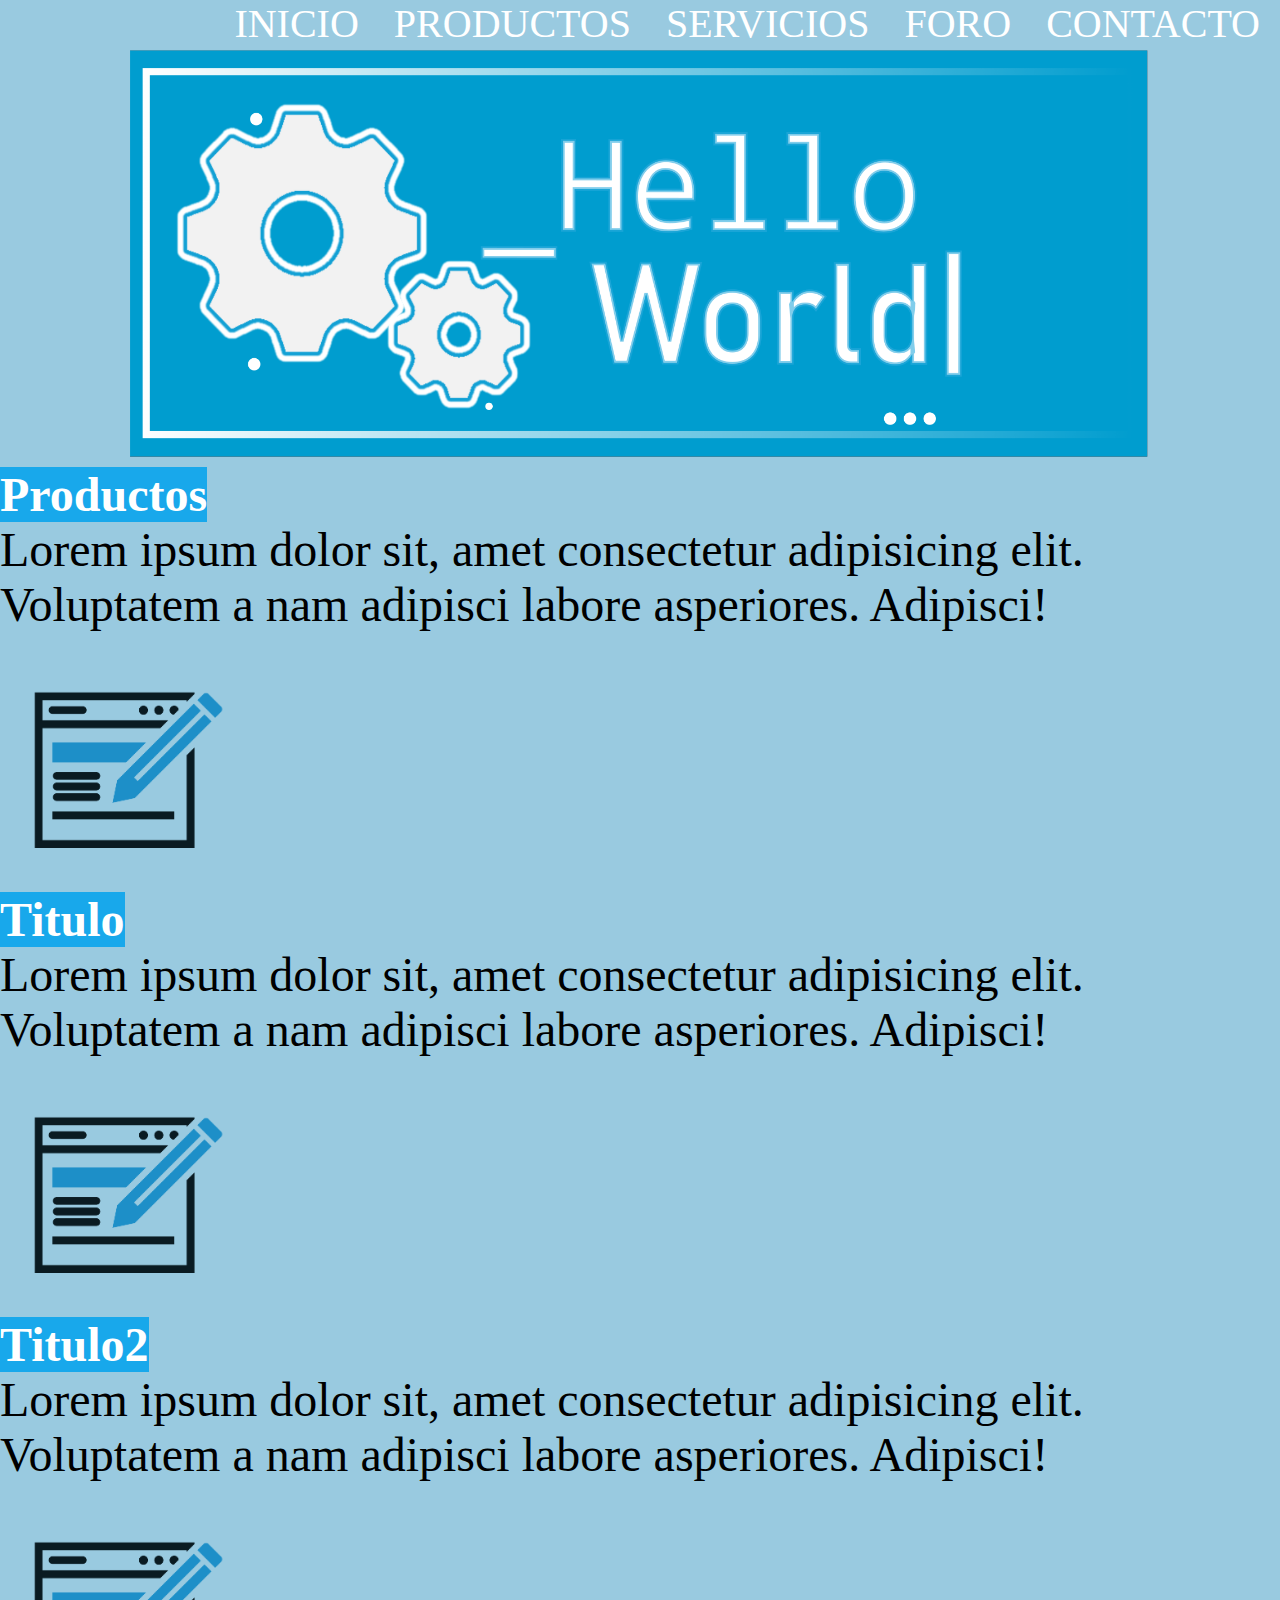
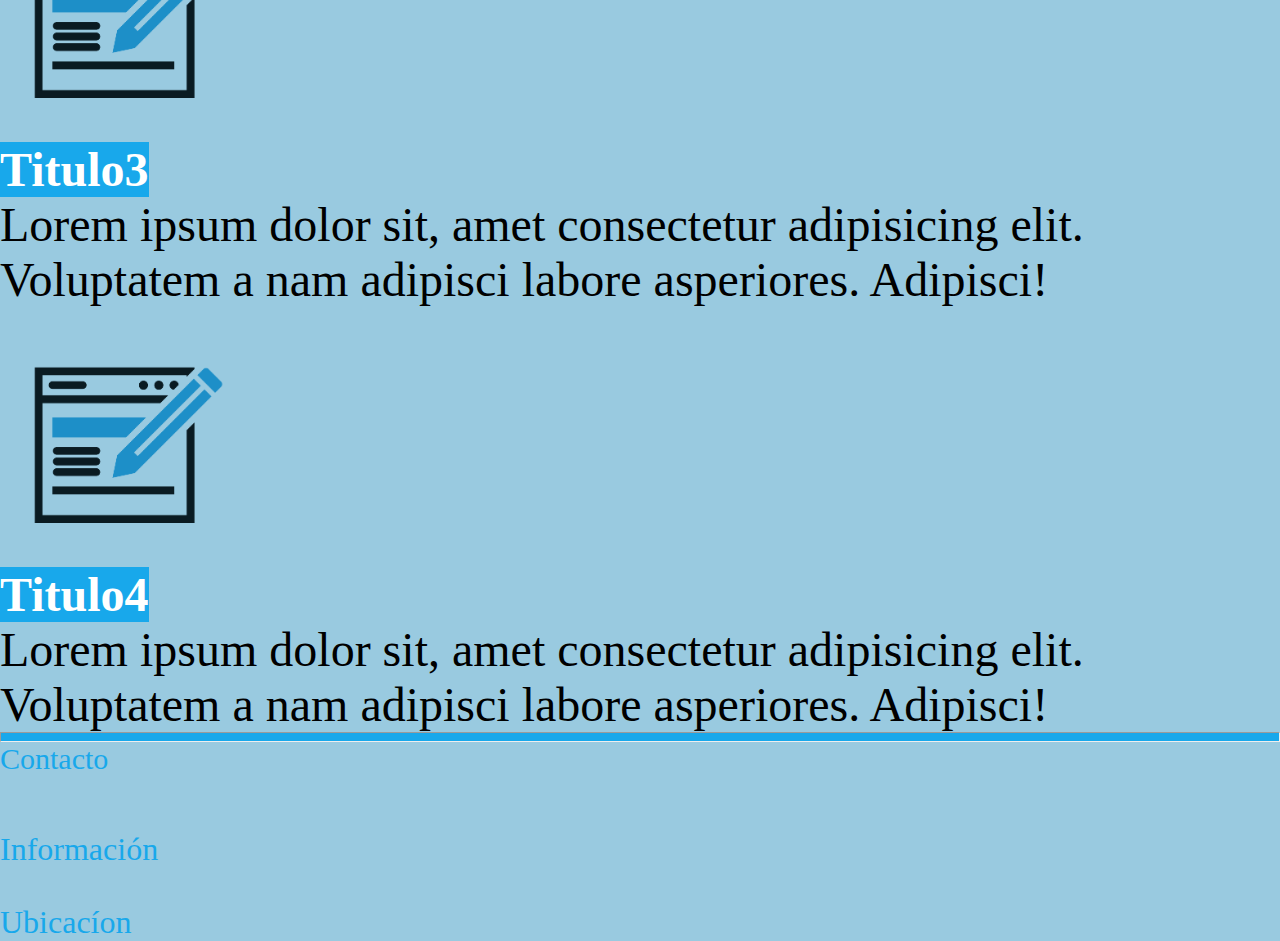
<file: proyecto/indexprimero.html>
<!DOCTYPE html>
<html lang="es"> <!-- Idioma -->
<head> <!-- El cerebro, aca va todo lo que quieras vincular, CDN, paginas etc -->
    <meta charset="UTF-8">
    <meta name="viewport" content="width=device-width, initial-scale=1.0">
    <link rel="stylesheet" href="https://cdnjs.cloudflare.com/ajax/libs/font-awesome/6.4.2/css/all.min.css" integrity="sha512-z3gLpd7yknf1YoNbCzqRKc4qyor8gaKU1qmn+CShxbuBusANI9QpRohGBreCFkKxLhei6S9CQXFEbbKuqLg0DA==" crossorigin="anonymous" referrerpolicy="no-referrer" />
    <link rel="stylesheet" href="CSS/styles.css">   
    <title>Hello World</title>
</head>

<body>
    <header> <!--Aca abajo va el menu-->
        <nav class="menu"> <!-- Le decis a la web que hay menu aca-->
            <ul>
                <li><a href="index.html">INICIO</a></li> 
                <li><a href="HTML/Paginas/Productos.html">PRODUCTOS</a></li>
                <li><a href="HTML/Paginas/Servicios.html">SERVICIOS</a></li>
                <li><a href="HTML/Paginas/Foro.html">FORO</a></li>
                <li><a href="HTML/Paginas/Contacto.html">CONTACTO</a></li>
            </ul>
        </nav>
    </header>
    
<main>
    <section>
        <article>
            <div class="centrar-imagen">
                <h1>
                    <img class="fotologoindex" src="Fotos/LOGOPNGCORTADO.png" alt="Logo secundario de engranajes blancos,
                            fondo celeste con el texto Hello World">
                
                </h1> <!--La etiqueta h1, h2 etc etc es para titulos, 
                        y la h1 solo puede ser usada una vez-->
                </div>
                <div>
                    
                </div>
            </article>
        </section>
         <section>
            <article>
                
                <h2 class="Productos">Productos</h2>
                <p>Lorem ipsum dolor sit, amet consectetur adipisicing elit. Voluptatem a nam adipisci labore asperiores. Adipisci!</p>
                
                <article> <!-- contenedor padre, y los otros de adentro son hijos -->
                    <img src="Fotos/Primer Foto.png" alt="#" width="20%" ><br>
                    <h2 span class="Titulo">Titulo</h2>
                    <p>Lorem ipsum dolor sit, amet consectetur adipisicing elit. Voluptatem a nam adipisci labore asperiores. Adipisci!</p>
                </article>
                
                <article> 
                    <img src="Fotos/Primer Foto.png" alt="#" width="20%"><br>
                    <h2 class="Titulo2">Titulo2</h2>
                    <p>Lorem ipsum dolor sit, amet consectetur adipisicing elit. Voluptatem a nam adipisci labore asperiores. Adipisci!</p>
                </article>
                
                <article> 
                    <img src="Fotos/Primer Foto.png" alt="#" width="20%"><br>
                    <h2 class="Titulo3">Titulo3</h2>
                    <p>Lorem ipsum dolor sit, amet consectetur adipisicing elit. Voluptatem a nam adipisci labore asperiores. Adipisci!</p>
                </article>
                
                <article> 
                    <img src="Fotos/Primer Foto.png" alt="#" width="20%"><br>
                    <h2 class="Titulo4">Titulo4</h2>
                    <p>Lorem ipsum dolor sit, amet consectetur adipisicing elit. Voluptatem a nam adipisci labore asperiores. Adipisci!</p>
                </article>
            </article>
        
        </section>
        
        </section>
    </main>

    <footer> <!-- Pie de pagina -->
        <p><hr></p>
        <div>
            <a class="contactoabajo" href="HTML/Paginas/Contacto.html">Contacto</a> <br>
        </div>
        <div>   
            <i class="fa-brands fa-whatsapp"></i>
            <i class="fa-brands fa-instagram"></i>
            <i class="fa-brands fa-facebook"></i>
            <br>
        </div>
        <div>
            <br><a class="informacion" href="#">Información</a>
        </div>
        
        <div>
            <br><br><a class="ubicacion" href="HTML/Paginas/Ubicación.html">Ubicacíon</a>
            
        </div>


    </footer>

    </header>
    
</body>
</html>
</file>
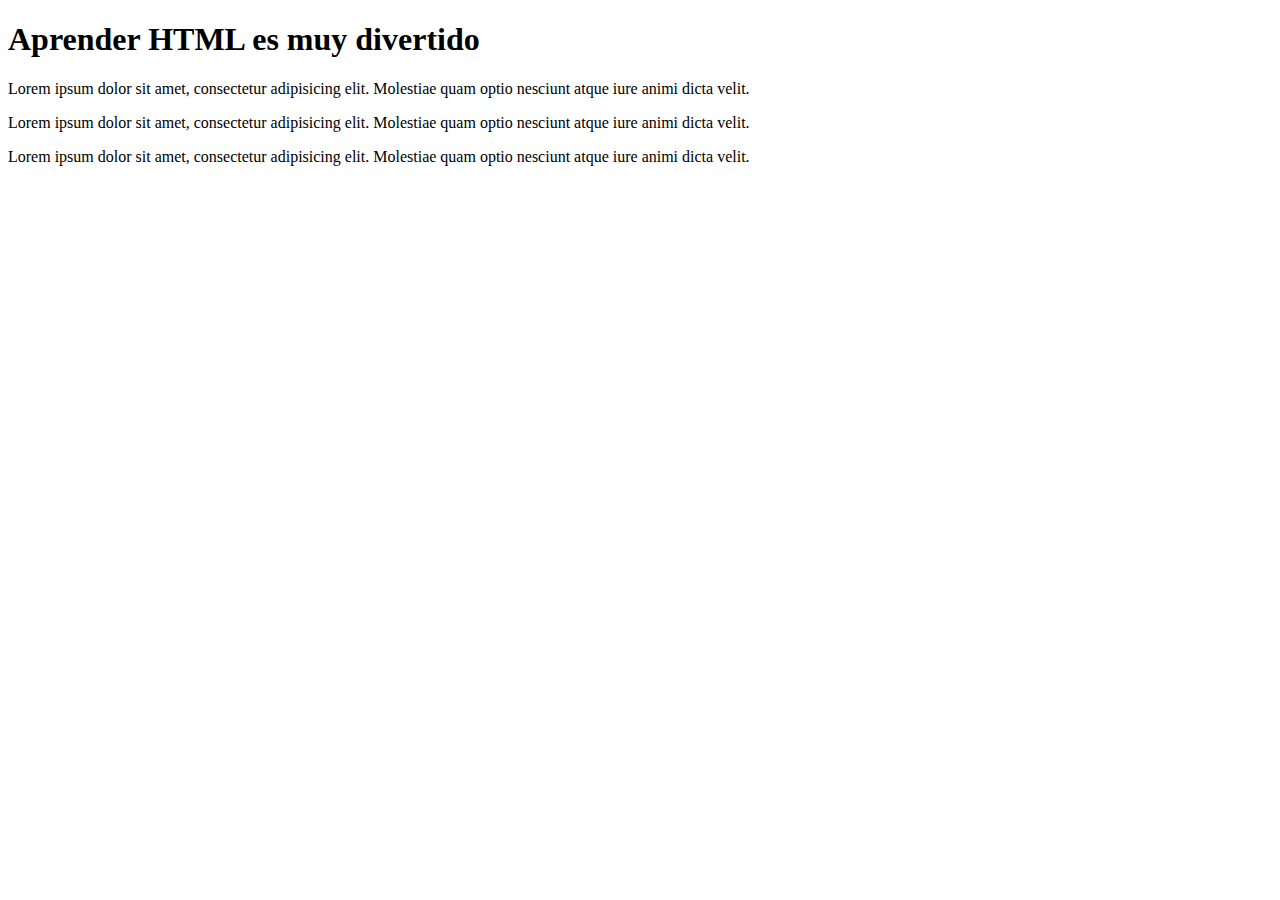
<file: proyecto/HTML/Ejercicio1.html>
<!--
<!DOCTYPE html>

<meta>
    <meta charset="UTF-8"></meta>
    <meta name="viewport" content="width=device-width, initial-scale=1.0">
<body>
    </head>
    <title>Corrige los errores que encuenres en el documento</title>

    <h1>Aprender HTML es muy divertido</h1>

    <p>Lorem ipsum dolor sit amet, consectetur adipisicing elit. Molestiae quam optio nesciunt atque iure animi dicta
        velit

    <p>Lorem ipsum dolor sit amet, consectetur adipisicing elit. Molestiae quam optio nesciunt atque iure animi dicta
        velit</p>
    <html lang="en">
</body>
<p>Lorem ipsum dolor sit amet, consectetur adipisicing elit. Molestiae quam optio nesciunt atque iure animi dicta
    velit</p>

<html>

-->

<!DOCTYPE html>
<html lang="es"> <!-- Idioma español -->
<head>           <!-- Cerebro del programa -->
    
    <meta charset="UTF-8">
    <meta name="viewport" content="width=device-width, initial-scale=1.0">
    <title>Corrige los errores que encuentres en el documento</title>

</head>

<body> <!-- Cuerpo del programa -->
    
    <h1>Aprender HTML es muy divertido</h1> <!-- Titulo principal -->

    <p>Lorem ipsum dolor sit amet, consectetur adipisicing elit. Molestiae quam optio nesciunt atque iure animi dicta velit. </p> <!-- PARRAFO -->

    <p>Lorem ipsum dolor sit amet, consectetur adipisicing elit. Molestiae quam optio nesciunt atque iure animi dicta velit. </p> <!-- PARRAFO -->

    <p>Lorem ipsum dolor sit amet, consectetur adipisicing elit. Molestiae quam optio nesciunt atque iure animi dicta velit. </p> <!-- PARRAFO -->
 
</body> 

</html>
</file>
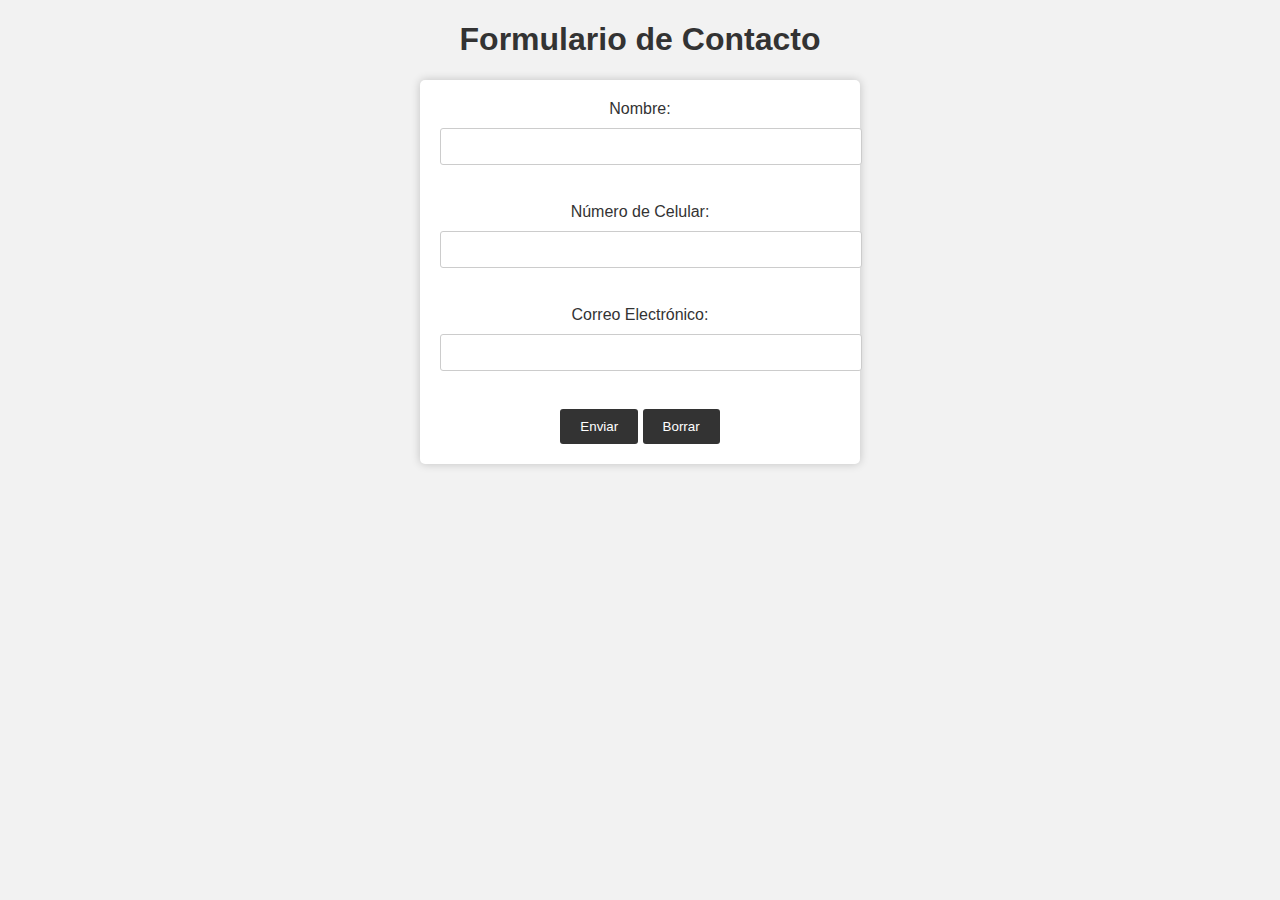
<file: proyecto/HTML/PruebaFormulario.html>
<!DOCTYPE html>
<html lang="es">
<head>
    <meta charset="UTF-8">
    <meta name="viewport" content="width=device-width, initial-scale=1.0">
    <title>Formulario de Contacto</title>
    <style>
        body {
            font-family: Arial, sans-serif;
            background-color: #f2f2f2;
            text-align: center;
        }
        
        h1 {
            color: #333;
        }

        form {
            max-width: 400px;
            margin: 0 auto;
            background-color: #fff;
            padding: 20px;
            border-radius: 5px;
            box-shadow: 0px 0px 10px rgba(0, 0, 0, 0.2);
        }

        label {
            display: block;
            margin-bottom: 10px;
            color: #333;
        }

        input[type="text"],
        input[type="tel"],
        input[type="email"] {
            width: 100%;
            padding: 10px;
            margin-bottom: 20px;
            border: 1px solid #ccc;
            border-radius: 3px;
        }

        input[type="submit"],
        input[type="reset"] {
            background-color: #333;
            color: #fff;
            border: none;
            padding: 10px 20px;
            cursor: pointer;
            border-radius: 3px;
        }

        input[type="submit"]:hover,
        input[type="reset"]:hover {
            background-color: #555;
        }
    </style>
</head>
<body>
    <h1>Formulario de Contacto</h1>
    <form id="formulario">
        <label for="nombre">Nombre:</label>
        <input type="text" id="nombre" name="nombre" required><br><br>
        
        <label for="celular">Número de Celular:</label>
        <input type="tel" id="celular" name="celular" required pattern="[0-9]{10}"><br><br>
        
        <label for="email">Correo Electrónico:</label>
        <input type="email" id="email" name="email" required><br><br>

        <input type="submit" value="Enviar">
        <input type="reset" value="Borrar">
    </form>
</body>
</html>
</file>
<file: proyecto/CSS/styles.css>
/* vvvvvv ACA ABAJO ESTA EL CSS DEL INDEX vvvvvv */

*{
    padding: 0;
    margin: 0;
    box-sizing: border-box;
    background-color:rgb(153, 202, 224);
}

.menu ul{
    color: rgb(24, 168, 235);
    font-size: 2.5rem;
    font-family: Consolas;
    padding: 0;
    margin: 0;
    justify-content: right;
    column-gap: 15px;
    display: flex;
}

a{
    text-decoration: none;
    color: white;
}

li{
    display: inline-block;
    justify-content: space-around;
    margin-right: 20px;
    list-style-type: none;
}

.fotologoindex{
    max-width: 80%; /* Ajusta el ancho máximo de la imagen para evitar desbordamientos */
    height: auto; /* Permite que la altura se ajuste automáticamente */
}

.centrar-imagen {
    text-align: center; /* Centra horizontalmente */
    display: flex;
    justify-content: center; /* Centra horizontalmente en navegadores modernos */
    align-items: center; /* Centra verticalmente */
   
}

.Productos{
    text-align: left;
    display: inline-block;
    color: rgb(255, 255, 255);
    background-color: rgb(24, 168, 235);
    font-size: 3rem;
    font-family: Consolas;
}

.Titulo{
    text-align: left;
    display: inline-block;
    color: rgb(255, 255, 255);
    background-color: rgb(24, 168, 235);
    font-size: 3rem;
    font-family: Consolas;
   
}

.Titulo2{
    text-align: left;
    display: inline-block;
    color: rgb(255, 255, 255);
    background-color: rgb(24, 168, 235);
    font-size: 3rem;
    font-family: Consolas;
   
}

.Titulo3{
    text-align: left;
    display: inline-block;
    color: rgb(255, 255, 255);
    background-color: rgb(24, 168, 235);
    font-size: 3rem;
    font-family: Consolas;
   
}

.Titulo4{
    text-align: left;
    display: inline-block;
    color: rgb(255, 255, 255);
    background-color: rgb(24, 168, 235);
    font-size: 3rem;
    font-family: Consolas;
}

p{
    font-size: 3rem;
    font-family: Consolas;
}

/* vvvvv CSS del footer vvvvv */

hr{ /* CSS de barra horizontal al footer */
    height: 10px;
    background-color: rgb(24, 168, 235);
}

.contacto{
    font-size: 2rem;
    color: rgb(24, 168, 235);
    font-family: Consolas;
}

.informacion{
    font-size: 2rem;
    color: rgb(24, 168, 235);
    font-family: Consolas;
}

.ubicacion{
    font-size: 2rem;
    color: rgb(24, 168, 235);
    font-family: Consolas;

}

.fa-brands{ /* CSS de iconos del footer */
    color: rgb(24, 168, 235);
    font-size: 2rem ;
}



/* vvvvvv ACA ABAJO ESTA EL CSS DE UBICACION vvvvvv */

.texto{
    text-align: center;
    display: inline-block;
    color: rgb(255, 255, 255);
    background-color: rgb(24, 168, 235);
    font-size: 50px;
    font-family: Consolas;
    
}

.mapa{
    text-align: center;
    font-size: 50px;
    color: rgb(24, 168, 235);
    font-family: Consolas;
    
}


/* vvvvv CSS del footer vvvvv */

.contactoabajo{
    font-size: 30px;
    color: rgb(24, 168, 235);
    font-family: Consolas;
}



.fa-solid{
   color: black;
}

.formulario{
    font-size: 50px;
    color: rgb(24, 168, 235);
    font-family: Consolas;
}

input{
    font-size: 50px;
    border-width: medium;
    color: rgb(24, 168, 235);
    



}

.notis{
    font-size: 25px;
    color: rgb(24, 168, 235);
    font-family: Consolas;
}


.cuadroopcion{
    font-size: 30px;
    color: rgb(24, 168, 235);
    font-family: Consolas;
}

button{
    font-size: 30px;
    color: rgb(24, 168, 235);
    font-family: Consolas;
}
</file>
